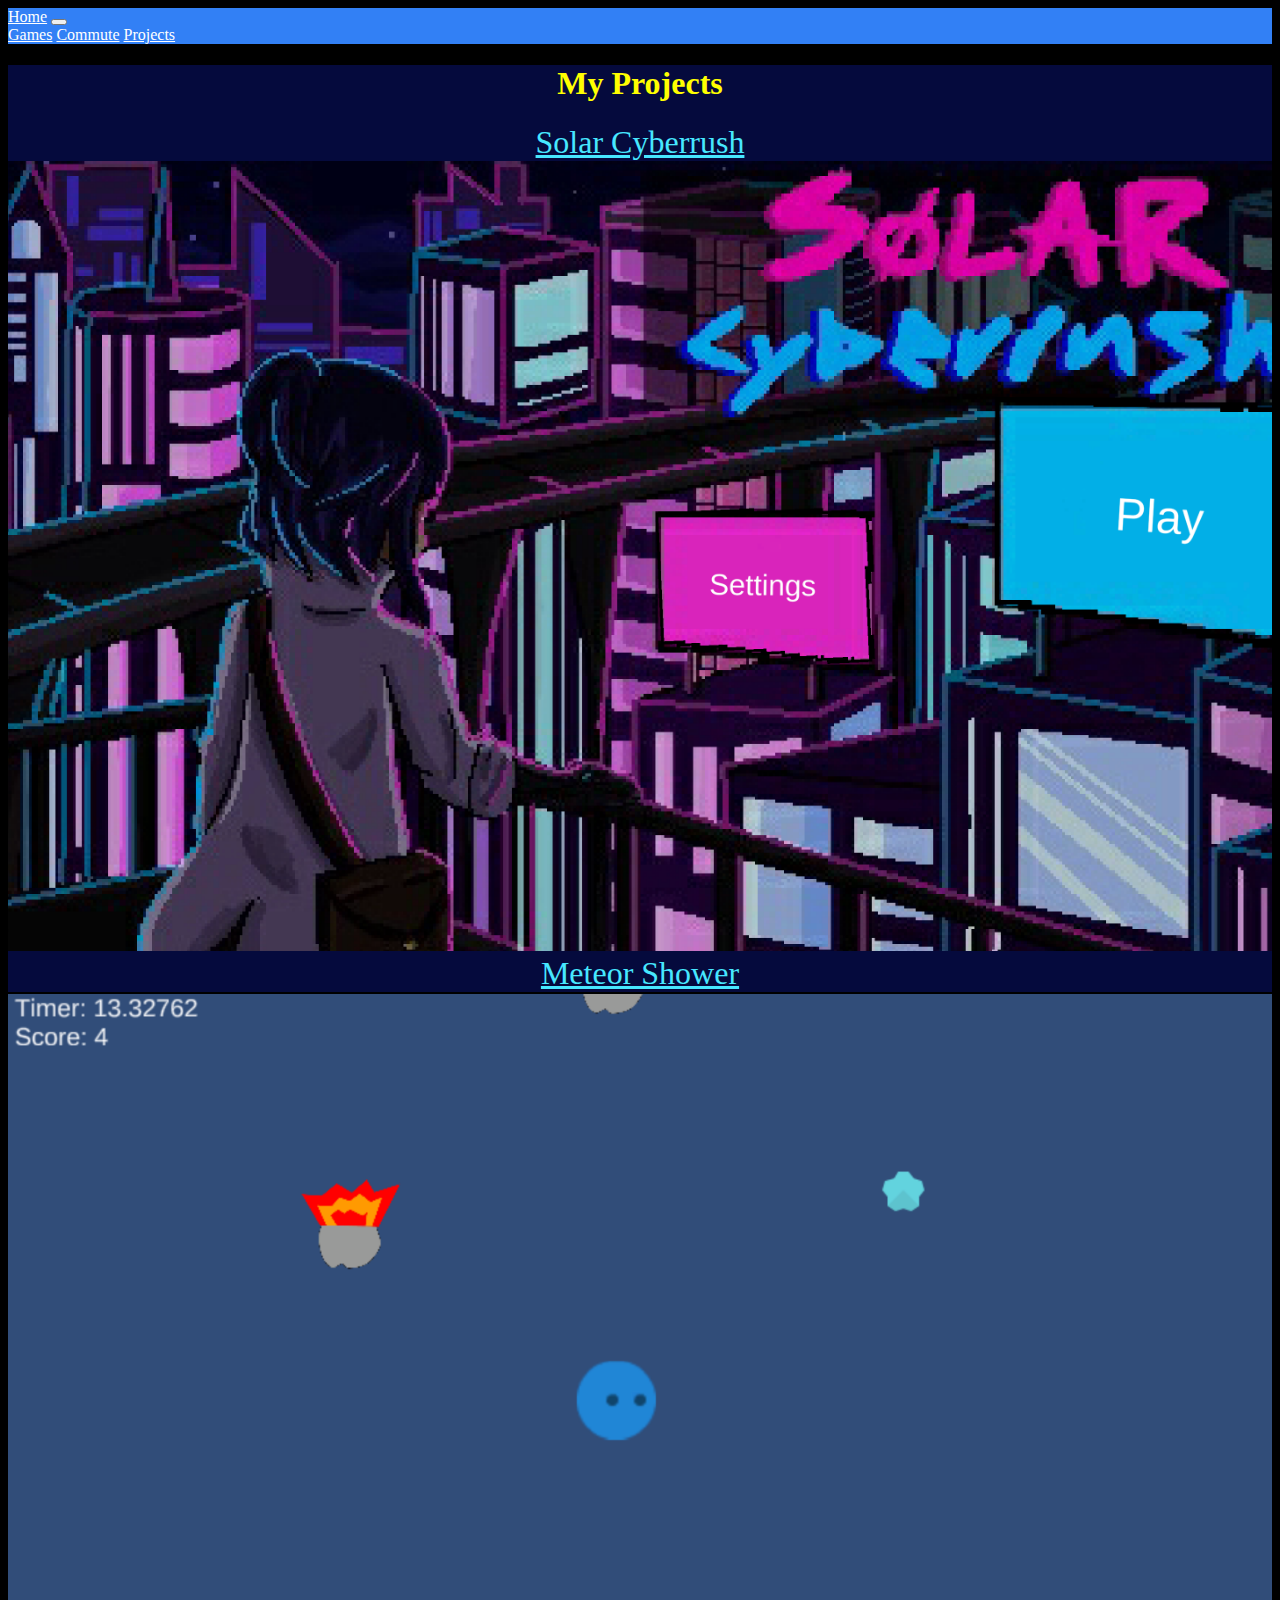
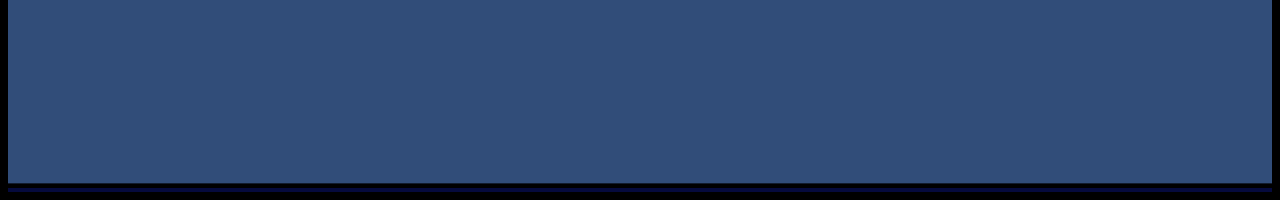
<file: homepage/finality.html>
<!DOCTYPE html>

<html lang="en">
    <head>

        <title>My Projects</title>
        <link href="https://cdn.jsdelivr.net/npm/bootstrap@5.0.2/dist/css/bootstrap.min.css" rel="stylesheet" integrity="sha384-EVSTQN3/azprG1Anm3QDgpJLIm9Nao0Yz1ztcQTwFspd3yD65VohhpuuCOmLASjC" crossorigin="anonymous">
        <script src="https://cdn.jsdelivr.net/npm/bootstrap@5.0.2/dist/js/bootstrap.bundle.min.js" integrity="sha384-MrcW6ZMFYlzcLA8Nl+NtUVF0sA7MsXsP1UyJoMp4YLEuNSfAP+JcXn/tWtIaxVXM" crossorigin="anonymous"></script>
        <link href="styles.css" rel="stylesheet">
    </head>
    <body>
      <nav class="navbar navbar-expand-lg bg-body-tertiary" style="background-color: #3280f5;">
        <div class="container-fluid">
          <a class="navbar-brand" href="index.html" style="color: white">Home</a>
          <button class="navbar-toggler" type="button" data-bs-toggle="collapse" data-bs-target="#navbarNavAltMarkup" aria-controls="navbarNavAltMarkup" aria-expanded="false" aria-label="Toggle navigation">
            <span class="navbar-toggler-icon"></span>
          </button>
          <div class="collapse navbar-collapse" id="navbarNavAltMarkup">
            <div class="navbar-nav">
              <a class="nav-link active" href="exodus.html"  style="color: white" >Games</a>
              <a class="nav-link" href="journey.html" style="color: white">Commute</a>
              <a class="nav-link" href="finality.html" style="color: white">Projects</a>
              <!-- <a class="nav-link disabled">Disabled</a> -->
            </div>
          </div>
        </div>
      </nav>
      <!-- Main -->
      <div id="FinalityMain">
        <h1>My Projects</h1>
        <div id="link-container">
          <a href="https://studio-scapula.itch.io/solar-cyberrush">Solar Cyberrush</a>
        </div>
        <img src="Cyberrush.png" style="width: 100%">
        <div id="link-container">
          <a href="https://tarin-fung.itch.io/meteor-shower">Meteor Shower</a>
        </div>
        <img src="Meteor Shower.png" style="width: 100%">

      </div>
          <!-- carousel
          <div id="carouselExampleCaptions" class="carousel slide" data-bs-ride="carousel">
            <div class="carousel-indicators">
              <button type="button" data-bs-target="#carouselExampleCaptions" data-bs-slide-to="0" class="active" aria-current="true" aria-label="Slide 1"></button>
              <button type="button" data-bs-target="#carouselExampleCaptions" data-bs-slide-to="1" aria-label="Slide 2"></button>
              <button type="button" data-bs-target="#carouselExampleCaptions" data-bs-slide-to="2" aria-label="Slide 3"></button>
            </div>
            <div class="carousel-inner">
              <div class="carousel-item active">
                <img src="OhioSwabbie.PNG" class="d-block w-100" alt="...">
                <div class="carousel-caption d-none d-md-block">
                  <h5>First slide label</h5>
                  <p>Some representative placeholder content for the first slide.</p>
                </div>
              </div>
              <div class="carousel-item">
                <img src="Hector.png" class="d-block w-100" alt="...">
                <div class="carousel-caption d-none d-md-block">
                  <h5>Second slide label</h5>
                  <p>Some representative placeholder content for the second slide.</p>
                </div>
              </div>
              <div class="carousel-item">
                <img src="Alyssa.jpeg" class="d-block w-100" alt="...">
                <div class="carousel-caption d-none d-md-block">
                  <h5>Third slide label</h5>
                  <p>Some representative placeholder content for the third slide.</p>
                </div>
              </div>
            </div>
            <button class="carousel-control-prev" type="button" data-bs-target="#carouselExampleCaptions" data-bs-slide="prev">
              <span class="carousel-control-prev-icon" aria-hidden="true"></span>
              <span class="visually-hidden">Previous</span>
            </button>
            <button class="carousel-control-next" type="button" data-bs-target="#carouselExampleCaptions" data-bs-slide="next">
              <span class="carousel-control-next-icon" aria-hidden="true"></span>
              <span class="visually-hidden">Next</span>
            </button>
          </div>
          End Carousel -->
    </body>
</html>
</file>
<file: homepage/styles.css>
#Essay {
    width: 80%;
    background-color: #;
    margin: auto;
}
#Essay p{
    color: #20f3fe;

}
body {
    background-color: Black;
}
#Main{
    background-image: url("Church Ave Station.png");
    height: 100vh;

    background-position: center;
    background-repeat: no-repeat;
    background-size: cover;
}
#carouselExampleCaptions{
    width: 300px;
    margin: auto;
}
h1 {
    text-align: center;
    color: Yellow;
}
html/homepage/index.html: body {

}
#FinalityMain a{
    font-size: 32px;
    color: #47e7ff;
    text-align: center;
}
#link-container {
    text-align: center;
}
#FinalityMain {
    background-color: #050a3d;
}
.column {
    float: left;
    width: 50%;
    }

.row:after {
    content: "";
    display: table;
    clear: both;
    }
#Centered {
    align: center;
    text-align: center;
}
#map {
    margin: center;
}
#JourneyMain img{
    width: 100%;
}
#JourneyMain h4{
    color: red;
}
</file>
